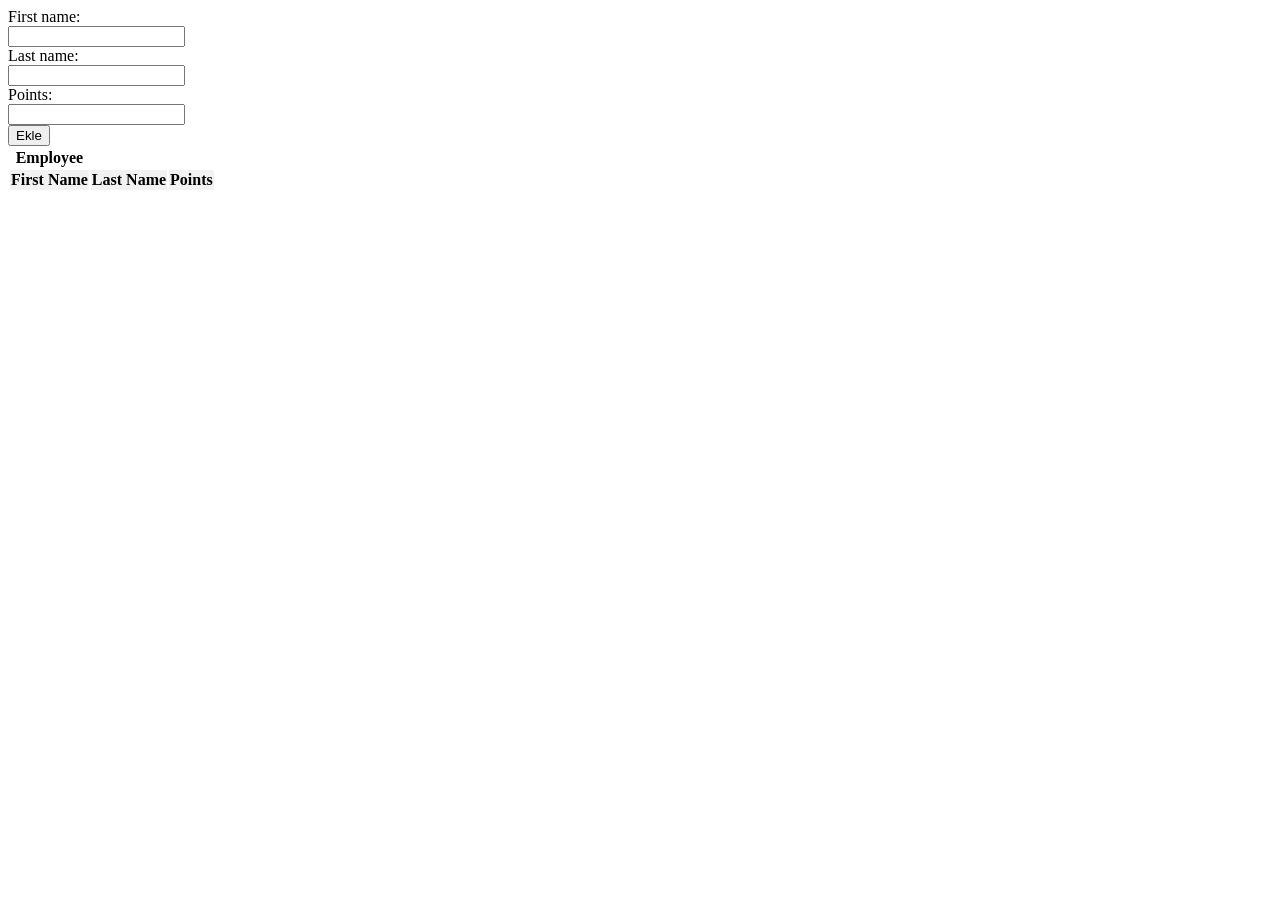
<file: Dosyalar/employee_list/index.html>
<!DOCTYPE html>
<html>
<head>
    <meta name="viewport" content="width=device-width, initial-scale=1">
    <link  rel="stylesheet" href="app.css">
    

</head>
<body>

  <div id="isim">
    <div>
      <label for="fname">First name:</label><br>
      <input type="text" id="fname" name="fname"><br>
      <label for="lname">Last name:</label><br>
      <input type="text" id="lname" name="lname"><br>
      <label for="points">Points:</label><br>
      <input type="text" id="points" name="points"><br>
      <input onclick="add()" type="submit" value="Ekle">
    </div>
</div>

<table id="Employee">
  <tr>
    <th>Employee</th>
  </tr>  
  <tr>
    <th>First Name</th>
    <th>Last Name</th>
    <th>Points</th>
  </tr>
</table>




<script src="app..js"></script>
</body>
</html>
</file>
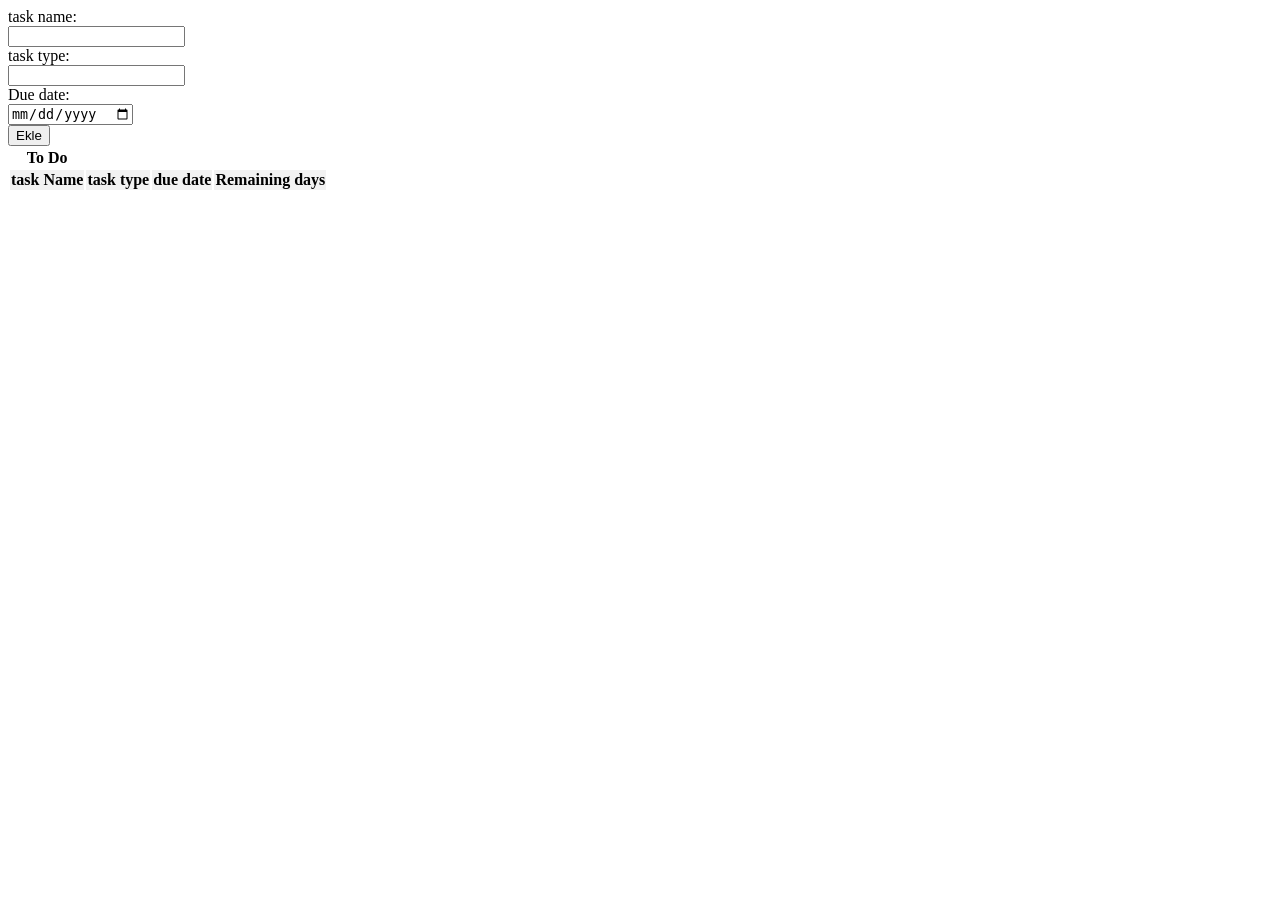
<file: Dosyalar/ToDo-List/index.html>
<!DOCTYPE html>
<html>
<head>
    <meta name="viewport" content="width=device-width, initial-scale=1">
    <link  rel="stylesheet" href="app.css">
    

</head>
<body>

  <div id="isim">
    <div>
      <label for="taskname">task name:</label><br>
      <input type="text" id="taskname" name="taskname"><br>
      <label for="tasktype">task type:</label><br>
      <input type="text" id="tasktype" name="tasktype"><br>
      <label for="duedate">Due date:</label><br>
      <input type="date" id="duedate" name="duedate"><br>
      <input onclick="add()" type="submit" value="Ekle">
    </div>
</div>

<table id="Employee">
  <tr>
    <th>To Do</th>
  </tr>  
  <tr>
    <th>task Name</th>
    <th>task type</th>
    <th>due date</th>
    <th>Remaining days</th>
  </tr>
</table>




<script src="app..js"></script>
</body>
</html>
</file>
<file: Dosyalar/employee_list/app.css>
tr:nth-child(even) {
    background-color: #f2f2f2;
  }
</file>
<file: Dosyalar/ToDo-List/app.css>
tr:nth-child(even) {
    background-color: #f2f2f2;
  }

#verify {

    display: none;

}
</file>
